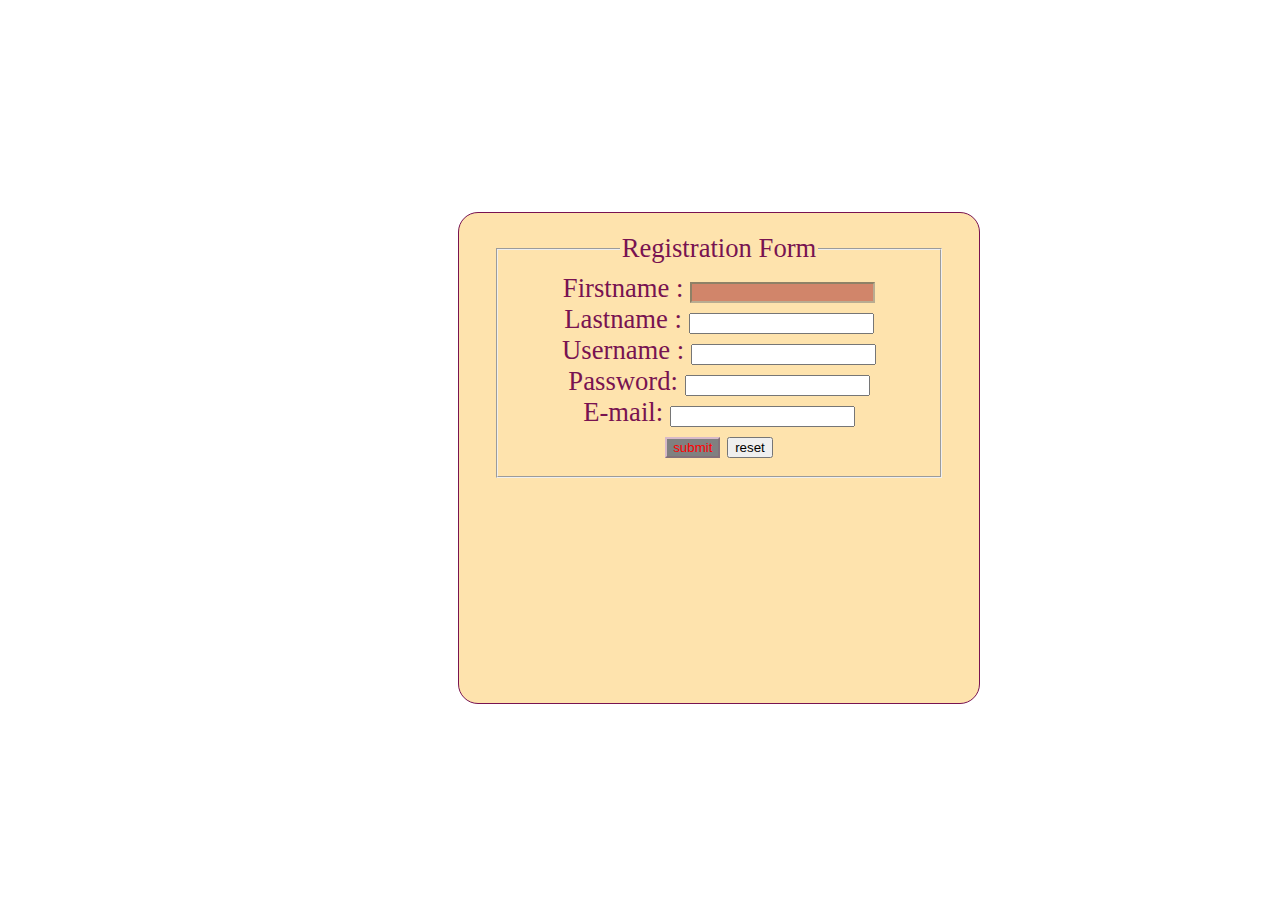
<file: trial2.html>
<html>
<head>
<style>
.contact{ margin-top:150px; margin-bottom:150px; margin-right:150px; margin-left:450px; border:3px solid #a1a1a1; padding:20px 35px; background:#C0C0C0; height:450px; width:450px; border-radius:20px; box-shadow: 7px 7px 6px #; } 
.input1 {color: #781351; background: #fee3ad; border: 1px solid #781351; font-family: "comic sans ms"; font-size: 20pt;}
 .submit1 {color: red; background: grey; border: 2px outset #d7b9c9;}
 .inputt{background-color:brown; opacity:0.5;}
 </style>
<title>Registration Form</title>

</head>
<body>
<br>
<br>
<br>

<form class="contact input1" align="center" action="register1.php" method="post">
<fieldset>
<legend>Registration Form</legend>	

Firstname : <input class="inputt" background-color="cyan" type="text" name="firstname" />
<br>	
Lastname : <input type="text" name="lastname" />

<br>
Username : <input type="text" name="username" />
<br>
Password: <input type="password" name="password" />
<br>

E-mail: <input type='email' name="email"/>
<br>
<input class="submit1" type ='submit' value='submit' name='submit' />
<input class="button" type='reset' value='reset'/>
</fieldset>
</form>
</body>
</html>
</file>
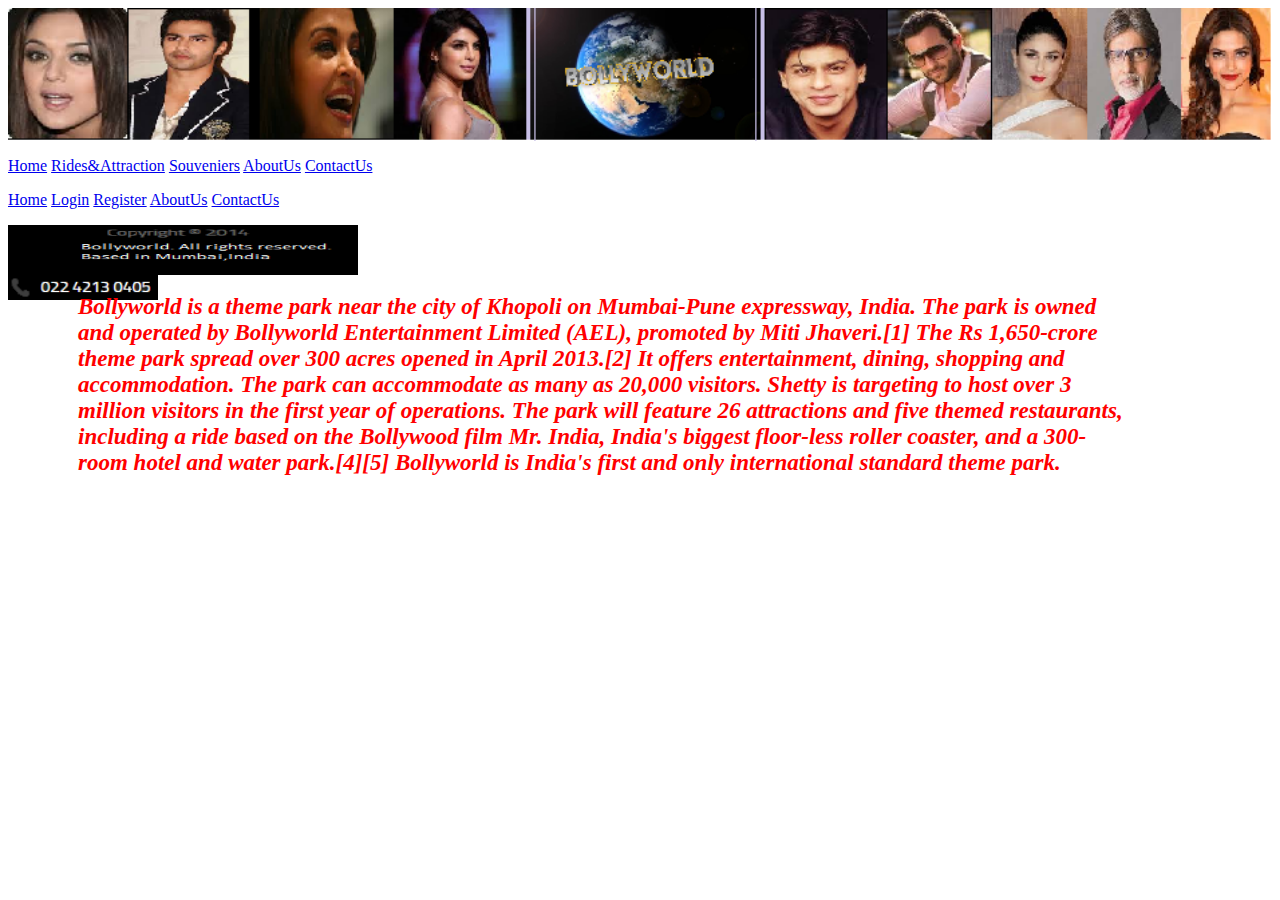
<file: aboutus/aboutus.html>
<html>
<head>
<title>bollyworld</title>

<link rel="stylesheet" type="type/css" href="../cssstyle/style.css">
<style>
#aboutus
{
	width: 1050;
	height: 400;
	margin-left: 70;
	margin-top: 80;
	position: absolute;

}
#content
{
	background-image: url(abtus.gif);
	opacity:1;
}
	
</style>
</head>
<body>

<img src="../home/Untitled.png" alt="Logo" height="15%" width="100%">
<div id="header">
	
	<p class="font">
	<a class="header" href="../home/home.html">Home</a> <a class="header" href="../ride/rides.html">Rides&Attraction</a> <a class="header" href="../souveniers/souveniers.html">Souveniers</a> <a class="header" href="../aboutus/aboutus.html"> AboutUs</a> <a class="header" href="../contactus/contactus.html"> ContactUs</a></p>
</div>
<div id="content">
	
	<div id="aboutus">
		<p style="font:Arial; font-size:23px; color:red;" ><i><b>
			Bollyworld is a theme park near the city of Khopoli on Mumbai-Pune expressway, India. The park is owned and operated by Bollyworld Entertainment Limited (AEL), promoted by Miti Jhaveri.[1] The Rs 1,650-crore theme park spread over 300 acres opened in April 2013.[2] It offers entertainment, dining, shopping and accommodation.
The park can accommodate as many as 20,000 visitors. Shetty is targeting to host over 3 million visitors in the first year of operations. The park will feature 26 attractions and five themed restaurants, including a ride based on the Bollywood film Mr. India, India's biggest floor-less roller coaster, and a 300-room hotel and water park.[4][5]
Bollyworld is India's first and only international standard theme park.

		</b></i></p>
	</div>
</div>
<div id="footer">
	<p class="font">
	<a class="footer" href="../home/home.html">Home</a> <a class="footer" href="../login/loginpage.html">Login</a> <a class="footer" href="../register/registrationform.html">Register</a> <a class="footer" href="../aboutus/aboutus.html"> AboutUs</a> <a class="footer" href="../contactus/contactus.html"> ContactUs</a></p>
</div>
<div id="rights">
	<div id="copy"><img src="../home/copy.png" alt="Logo" height="50" width="350">
	</div>
	<div id="copy1">
	<img src="../home/no.png" alt="Logo" height="25" width="150">
	</div>
</div>
</body>
</html>
</file>
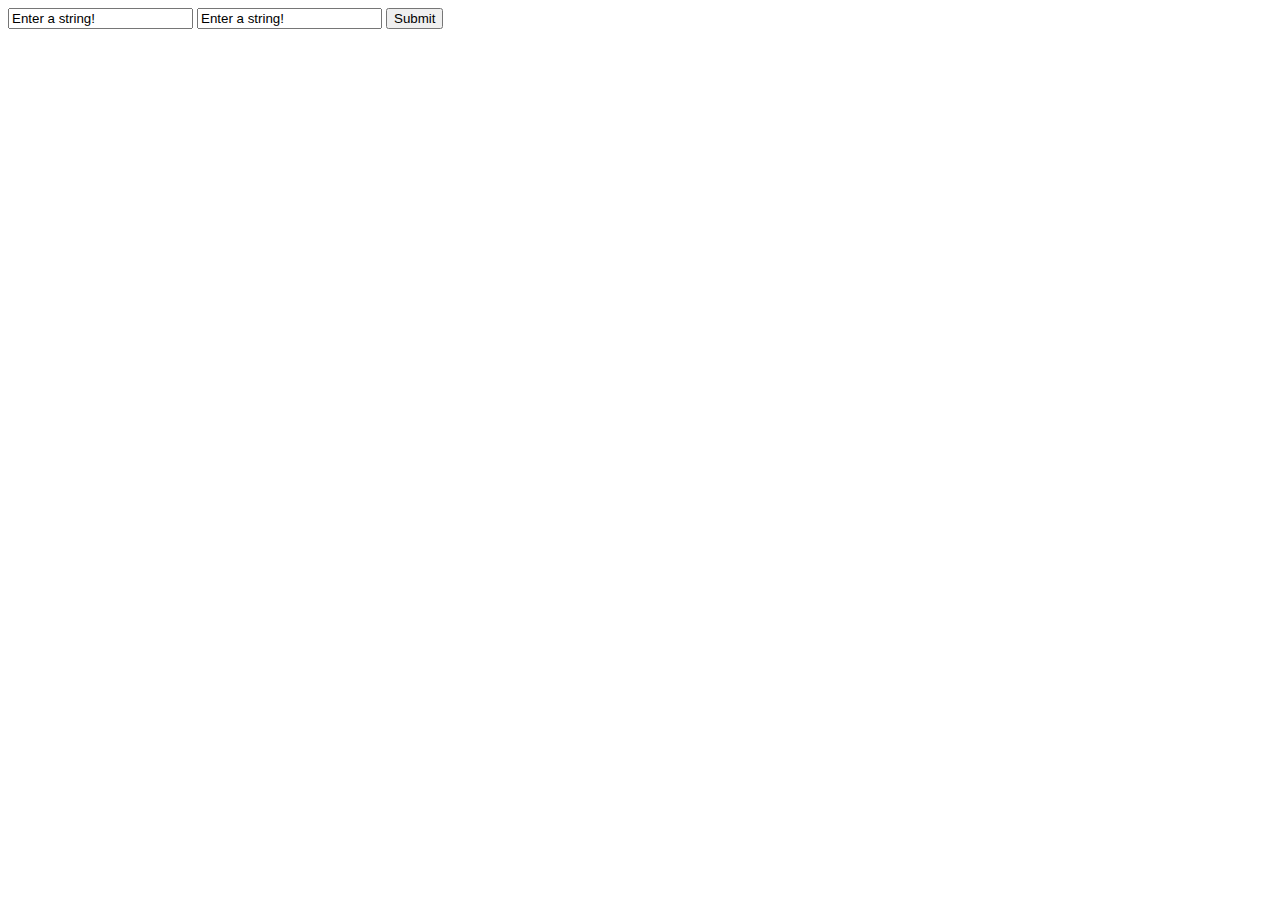
<file: connection/yash.html>
<html> 
<body>
<form action="yash.php" method="post">
   <input name="num1" value="Enter a string!" />
   <input name="num2" value="Enter a string!" />
   
   <input type="submit" value="Submit" />
</form> 
</body> 
</html>
</file>
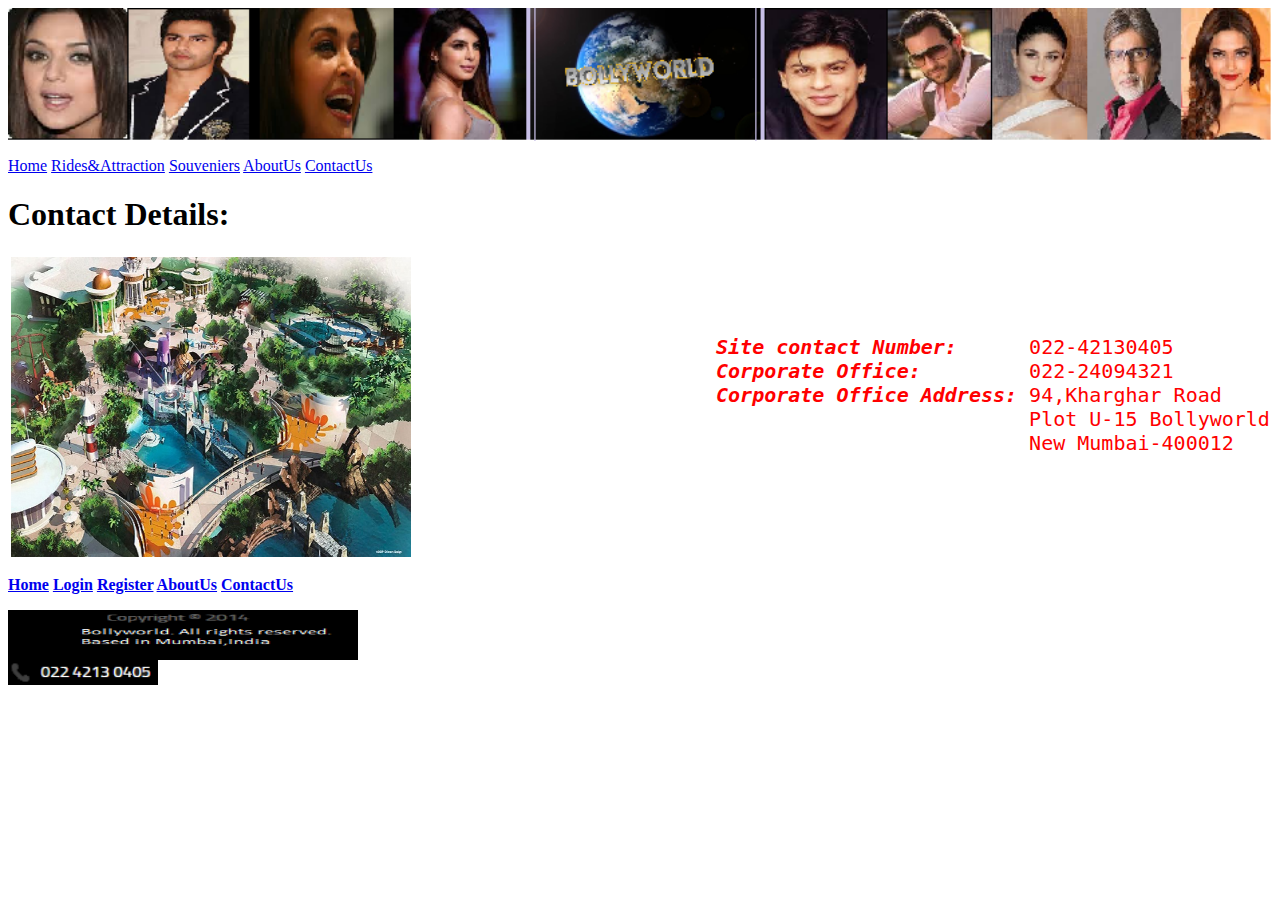
<file: contactus/contactus.html>
<html>
<head background-color="yellow">
<title>bollyworld</title>

<link rel="stylesheet" type="type/css" href="../cssstyle/style.css">

<style>

#contact
{
	margin-left: 500px;
	position: relative;
}
#address
{
	/*width: 300px;
	height: 400px;
	margin-left: 80px;
	position: relative;*/
}
/*#content
{
	background-position: absolute;
	background-color: yellow; 
}

/*#footer
{
	position: absolute;
	margin-top: 200px;	
}
#rights
{
	position: absolute;
	margin-top: 300px;	
}*/
	
</style>
</head>
<body background-color="yellow">

<img src="../home/Untitled.png" alt="Logo" height="15%" width="100%">
<div id="header">
	
	<p class="font">
	<a class="header" href="../home/home.html">Home</a> <a class="header" href="../ride/rides.html">Rides&Attraction</a> <a class="header" href="../souveniers/souveniers.html">Souveniers</a> <a class="header" href="../aboutus/aboutus.html"> AboutUs</a> <a class="header" href="../contactus/contactus.html"> ContactUs</a></p>
<div id="content">
	
	<h1><b>Contact Details:<b></h1>
	
	<table>
		<tr><td><img src="../ride/image1.jpg" alt="Park Overview" height="300" width="400"/></td>
	
	<td>
	
	<pre style="font:Arial; font-size:20px; color:red;">
			<i><b> Site contact Number:</b></i>      022-42130405
			<i><b> Corporate Office:</b></i>         022-24094321
			 <i><b>Corporate Office Address:</b></i> 94,Kharghar Road
		                                   Plot U-15 Bollyworld
	                                           New Mumbai-400012
		</pre>	</td></tr></table>
	
</div>
<div id="footer">
	<p class="font">
	<a class="footer" href="../home/home.html">Home</a> <a class="footer" href="../login/loginpage.html">Login</a> <a class="footer" href="../register/registrationform.html">Register</a> <a class="footer" href="../aboutus/aboutus.html"> AboutUs</a> <a class="footer" href="../contactus/contactus.html"> ContactUs</a></p>
</div>
<div id="rights">
	<div id="copy"><img src="../home/copy.png" alt="Logo" height="50" width="350">
	</div>
	<div id="copy1">
	<img src="../home/no.png" alt="Logo" height="25" width="150">
	</div>
</div>

</body>

</html>
</file>
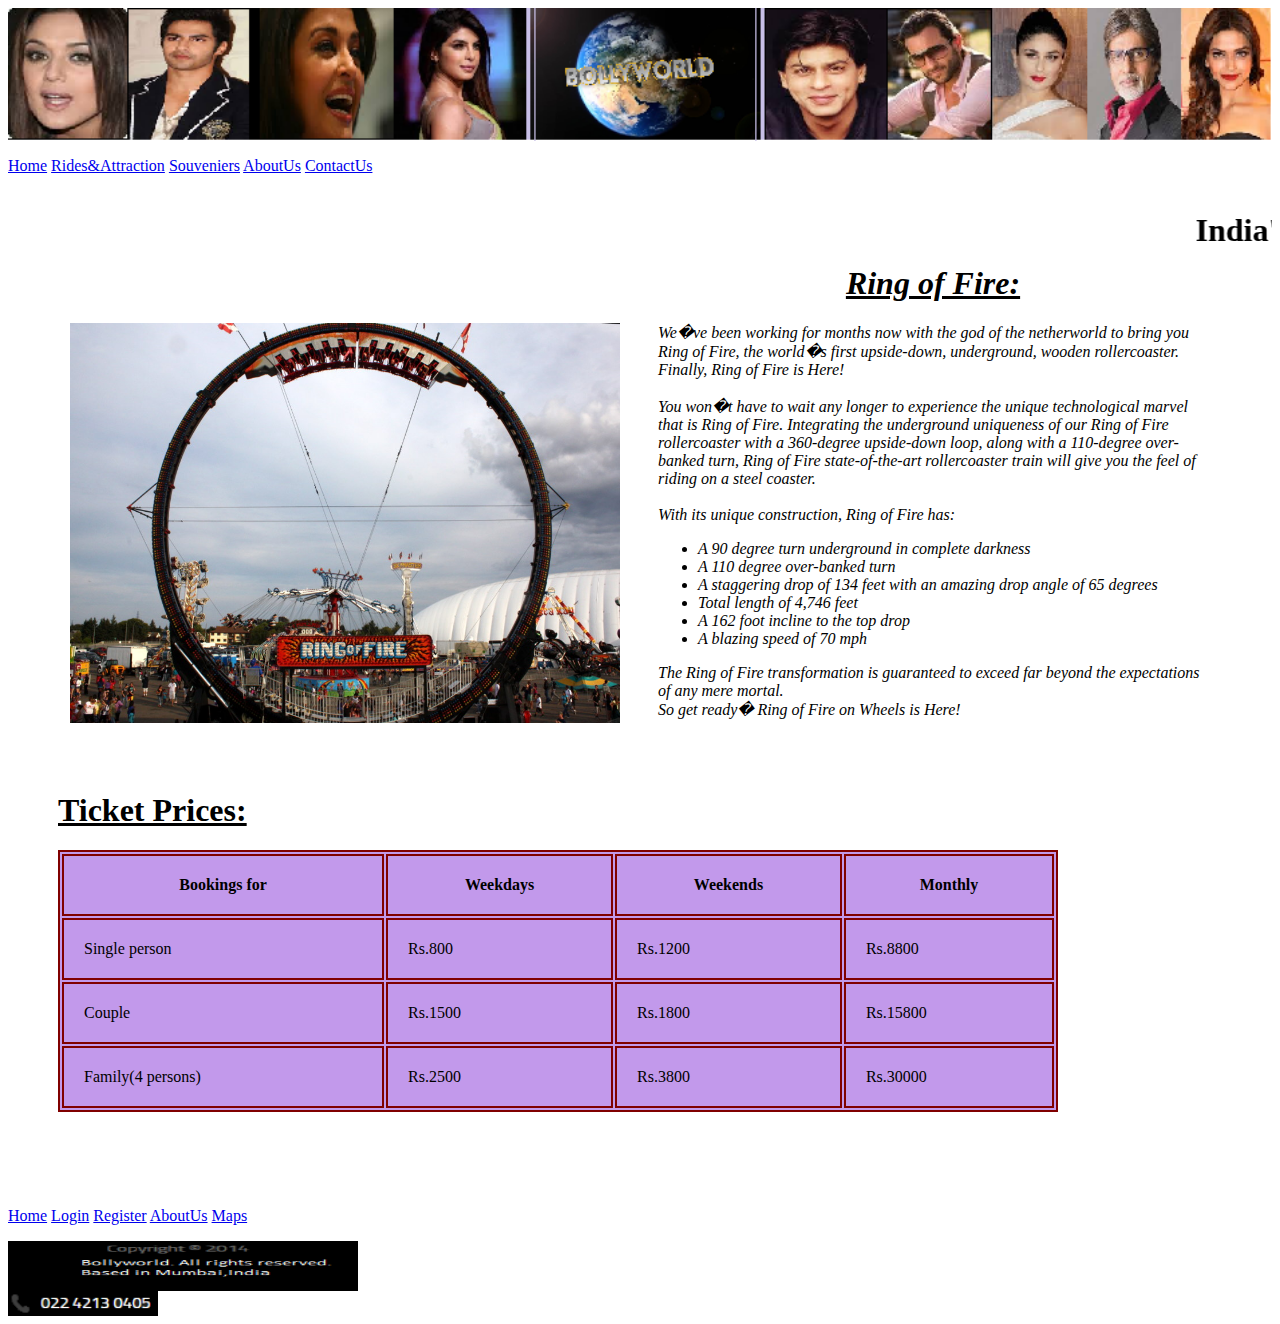
<file: home/home.html>
<html>
<head>
<title>Home Page</title>

<link rel="stylesheet" type="type/css" href="../cssstyle/style.css">
<style>
#sov1
	{
		position: absolute;		
		padding-left: 2px;
		padding-top: 2px;
		padding-right: 2px;
		padding-bottom: 2px;
		margin-top: 90px;	
	}
#des1
{
	position: absolute;
	height: 200px;
	width: 550px;
	margin-left: 650px;
	margin-top: 53px;	
	}
table, th, td {
    border: 2px solid #800000;	
}
#table1
{
	position: absolute;
	width: 550px;
	margin-left: 50px;
	margin-top: 500px;	
}
#content
{
	height: 1000px;
}
#footer
{
	position: relative;
	margin-top: 0px;	
}
#rights
{
	position: relative;
	margin-top:0px;	
}

</style>
</head>
<body>

<img src="../home/Untitled.png" alt="Logo" height="15%" width="100%">
<div id="header">
	
	<p class="font">
	<a class="header" href="../home/home.html">Home</a> <a class="header" href="../ride/rides.html">Rides&Attraction</a> <a class="header" href="../souveniers/souveniers.html">Souveniers</a> <a class="header" href="../aboutus/aboutus.html"> AboutUs</a> <a class="header" href="../contactus/contactus.html"> ContactUs</a></p>
</div>
<div id="content">
	<div id="sov1">	
		<img src="home.jpg" alt="s1" height="400" width="550"style="position:absolute; cursor:pointer; margin-left:60px; margin-top:40px;">
	</div>
	<div id="des1">
		<p><i><u><h1 align="center">  Ring of Fire:</h1></u>
			We�ve been working for months now with the god of the netherworld to bring you Ring of Fire, the world�s first upside-down, underground, wooden rollercoaster. Finally, Ring of Fire is Here!
			<br><br>	
			You won�t have to wait any longer to experience the unique technological marvel that is Ring of Fire. Integrating the underground uniqueness of our Ring of Fire rollercoaster with a 360-degree upside-down loop, along with a 110-degree over-banked turn, Ring of Fire state-of-the-art rollercoaster train will give you the feel of riding on a steel coaster.
			<br><br>With its unique construction, Ring of Fire has:
			<br><ul>
			<li>A 90 degree turn underground in complete darkness</li>
			<li>A 110 degree over-banked turn</li>
			<li>A staggering drop of 134 feet with an amazing drop angle of 65 degrees</li>
			<li>Total length of 4,746 feet</li>
			<li>A 162 foot incline to the top drop</li>
			<li>A blazing speed of 70 mph</li>
			</ul>
			The Ring of Fire transformation is guaranteed to exceed far beyond the expectations of any mere mortal.
			<br>So get ready� Ring of Fire on Wheels is Here!
			<br><br> 
		</i></p>
	</div>	
	<marquee scrolldelay="2" scrollamount="10"><h1>India's First Big Rollercoaster is here!</h1> </marquee>
	<div id="table1">
	<h1><u>Ticket Prices:</u></h1>
	<table cellpadding="20" width="1000" align="center" bgcolor="#C299EB">
	  <tr>
	    <th>Bookings for</th>
	    <th>Weekdays</th>
	    <th>Weekends</th>
	    <th>Monthly</th>
	  </tr>
	  <tr>
	    <td>Single person</td>
	    <td>Rs.800</td>
	    <td>Rs.1200</td>
	    <td>Rs.8800</td>
	  </tr>
	  <tr>
	    <td>Couple</td>
	    <td>Rs.1500</td>
	    <td>Rs.1800</td>
	    <td>Rs.15800</td>
	  </tr>
	<tr>
    	<td>Family(4 persons)</td>
    	<td>Rs.2500</td>
    	<td>Rs.3800</td>
    	<td>Rs.30000</td>
 	 </tr>
	</table>

	</div>
</div>
<div id="footer">
	<p class="font">
	<a class="footer" href="../home/home.html">Home</a> <a class="footer" href="../login/loginpage.html">Login</a> <a class="footer" href="../register/registrationform.html">Register</a> <a class="footer" href="../aboutus/aboutus.html"> AboutUs</a> <a class="footer" href="../Map/map.html"> Maps</a></p>
</div>
<div id="rights">
	<div id="copy"><img src="../home/copy.png" alt="Logo" height="50" width="350">
	</div>
	<div id="copy1">
	<img src="../home/no.png" alt="Logo" height="25" width="150">
	</div>
</div>

</body>

</html>
</file>
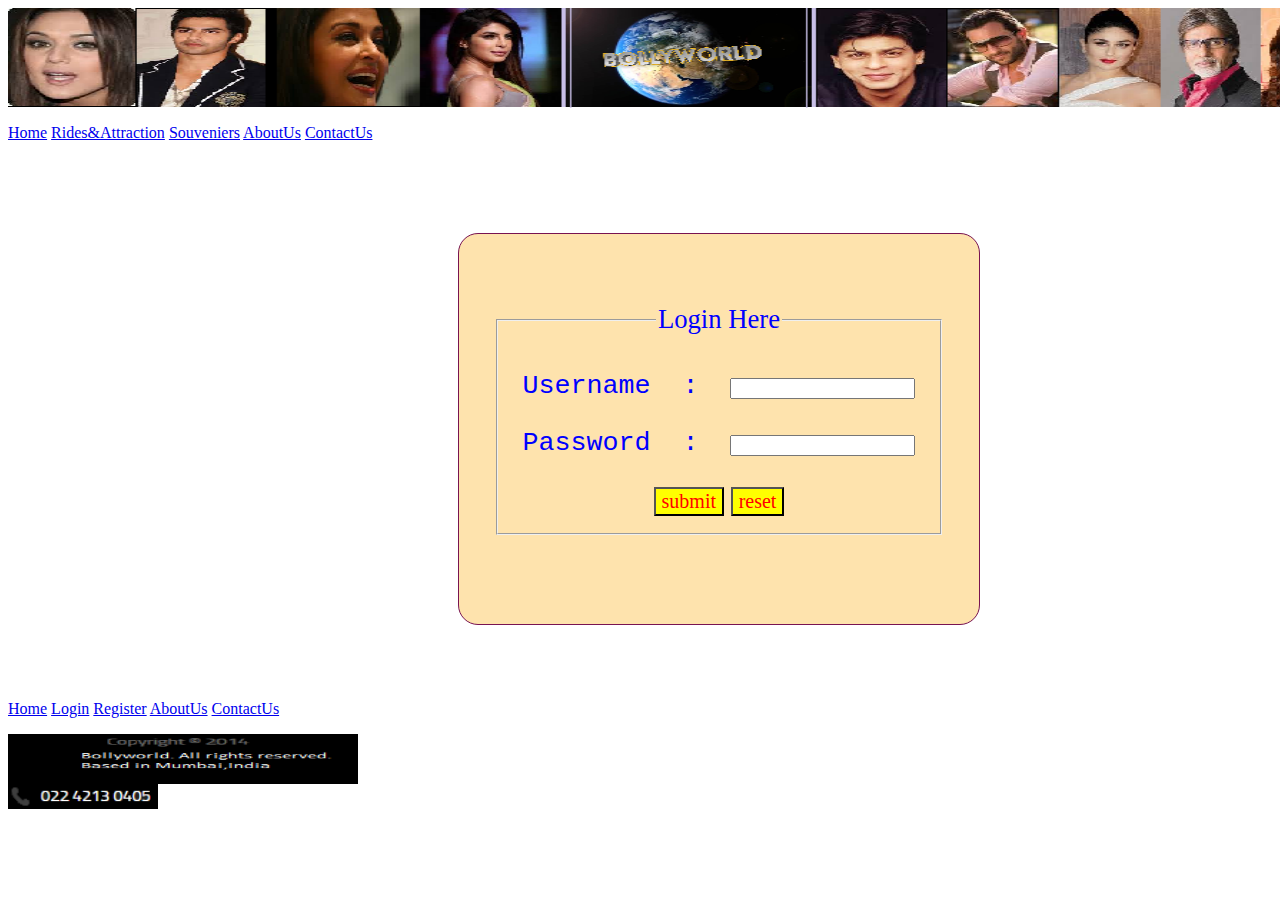
<file: login/loginpage.html>
<html>
<head>
<style>
.contact{ margin-top:0px; margin-bottom:150px; margin-right:150px; margin-left:450px; border:3px solid #a1a1a1; padding:20px 35px; background:#C0C0C0; height:350px; width:450px; border-radius:20px; box-shadow: 7px 7px 6px #; } 
.input1 {color:blue; background: #fee3ad; border: 1px solid #781351; font:20px Algerian,Serif; font-size: 20pt;position:relative; top:75px;  }
 .submit1 {color: red; background: yellow; border: 2px outset: white;font:20px Algerian,Serif;}
 .inputt{ margin-top:50px; background-color:yellow; opacity:0.5	;}
 .alignment{ position:relative; top: 65px;	 padding-top:50px;
 }
 .legendry
 {
 	margin-top: 50px;
 }
 </style>	
<title>Login</title>

<link rel="stylesheet" type="type/css" href="../cssstyle/style.css">

</head>
<body>

<img src="../home/Untitled.png" alt="Logo" height="100" width="1350">
<div id="header">
	
	<p class="font">
	<a class="header" href="../home/home.html">Home</a> <a class="header" href="../ride/rides.html">Rides&Attraction</a> <a class="header" href="../souveniers/souveniers.html">Souveniers</a> <a class="header" href="../aboutus/aboutus.html"> AboutUs</a> <a class="header" href="../contactus/contactus.html"> ContactUs</a></p>
</div>

<div id="content">
	<form class="contact input1" align="center" action="http://localhost/bollyworld/connection/loginsession.php" method="post">
		<fieldset class="legendry">
		<legend>Login Here </legend>	



		<pre>Username  :  <input type="text" name="username" /></pre>
		
		<pre>Password  :  <input type="password" name="password" /></pre>
		

		
		<input class="submit1" type ='submit' value='submit' name='login' />
	 	<input class="submit1" type='reset' value='reset'/>
		</fieldset>
	</form>
</div>
<div id="footer">
	<p class="font">
	<a class="footer" href="../home/home.html">Home</a> <a class="footer" href="../login/loginpage.html">Login</a> <a class="footer" href="../register/registrationform.html">Register</a> <a class="footer" href="../aboutus/aboutus.html"> AboutUs</a> <a class="footer" href="../contactus/contactus.html"> ContactUs</a></p>
</div>
<div id="rights">
	<div id="copy"><img src="../home/copy.png" alt="Logo" height="50" width="350">
	</div>
	<div id="copy1">
	<img src="../home/no.png" alt="Logo" height="25" width="150">
	</div>
</div>
</body>

</html>
</file>
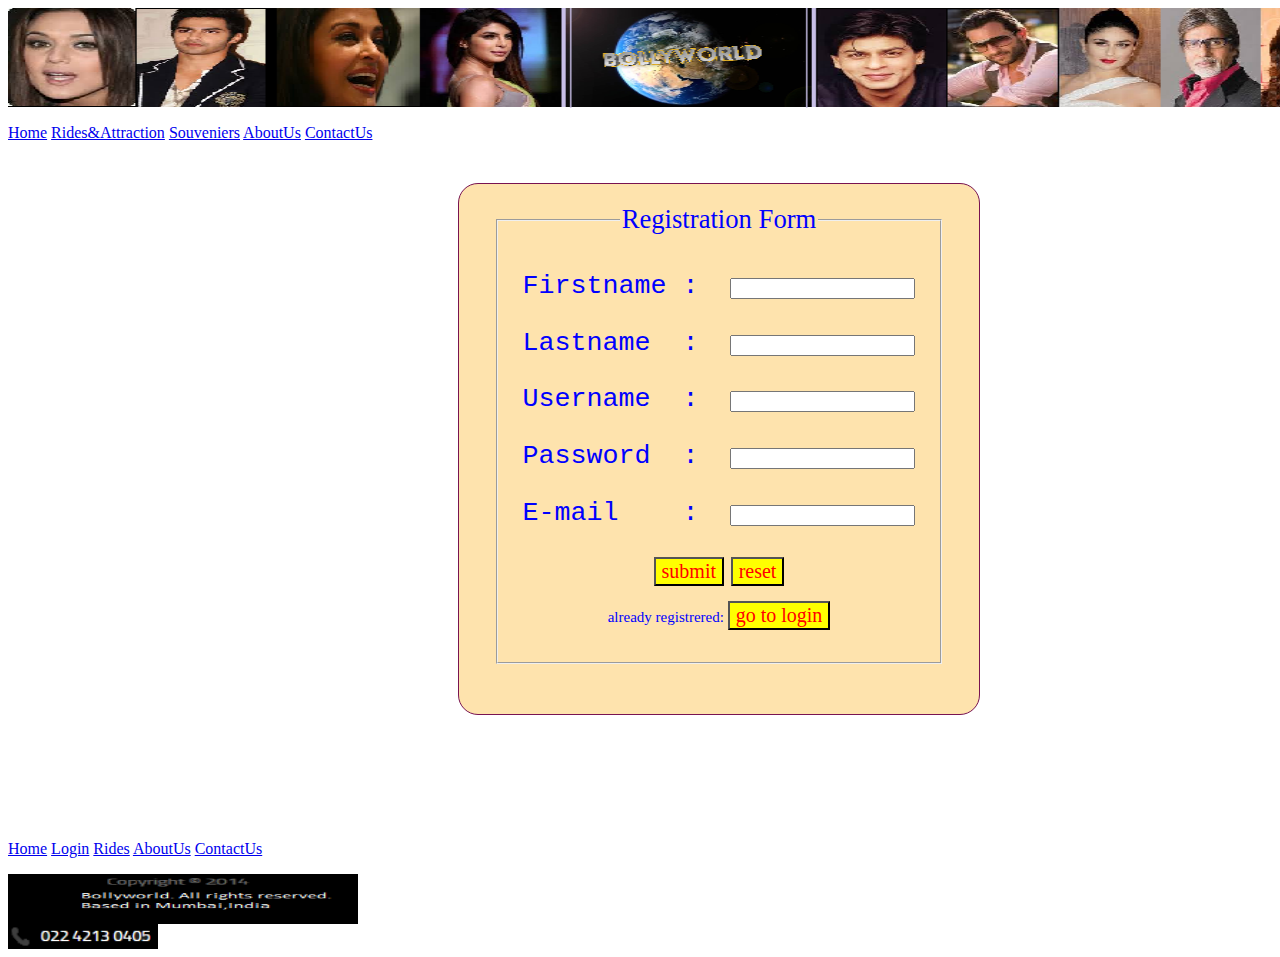
<file: register/registrationform.html>
<html>
<head>
<title>RegistrationForm</title>	
<style>
.contact{ margin-top:0px; margin-bottom:150px; margin-right:150px; margin-left:450px; border:3px solid #a1a1a1; padding:20px 35px; background:#C0C0C0; height:490px; width:450px; border-radius:20px; box-shadow: 7px 7px 6px #; } 
.input1 {color:blue; background: #fee3ad; border: 1px solid #781351; font:20px Algerian,Serif; font-size: 20pt;position:relative; top:25px;  }
 .submit1 {color: red; background: yellow; border: 2px outset: white;font:20px Algerian,Serif;}
 .inputt{ margin-top:50px; background-color:yellow; opacity:0.5	;}
 .alignment{ position:relative; top: 65px;	 padding-top:50px;
 }
 </style>	
<title>bollyworld</title>

<link rel="stylesheet" type="type/css" href="../cssstyle/style.css">
</head>
<body>

<img src="../home/Untitled.png" alt="Logo" height="100" width="1350">
<div id="header">
	
	<p class="font">
	<a class="header" href="../home/home.html">Home</a> <a class="header" href="../ride/rides.html">Rides&Attraction</a> <a class="header" href="../souveniers/souveniers.html">Souveniers</a> <a class="header" href="../aboutus/aboutus.html"> AboutUs</a> <a class="header" href="../contactus/contactus.html"> ContactUs</a></p>
</div>
<div id="content">
	<form class="contact input1" align="center" action="http://localhost/bollyworld/connection/register1.php" method="post">
		<fieldset>
		<legend>Registration Form</legend>	

		<pre>Firstname :  <input type="text" name="firstname" /></pre>
			
		<pre>Lastname  :  <input  type="text" name="lastname" /></pre>

		<pre>Username  :  <input type="text" name="username" /></pre>
		
		<pre>Password  :  <input type="password" name="password" /></pre>
		
		<pre>E-mail    :  <input type='email' name="email"/></pre>
		
		<input class="submit1" type ='submit' value='submit' name='submit' />
		<input class="submit1" type='reset' value='reset'/>	
		<p style="font-size:15px; ">already registrered: <input class="submit1" type='submit' value='go to login' formaction="http://localhost/bollyworld/login/loginpage.html" name='GoTologin'/>
		</fieldset>
	</form>
</div>
<div id="footer">
	<p class="font">
	<a class="footer" href="../home/home.html">Home</a> <a class="footer" href="../login/loginpage.html">Login</a> <a class="footer" href="../ride/rides.html">Rides</a> <a class="footer" href="../aboutus/aboutus.html"> AboutUs</a> <a class="footer" href="../contactus/contactus.html"> ContactUs</a></p>
</div>
<div id="rights">
	<div id="copy"><img src="../home/copy.png" alt="Logo" height="50" width="350">
	</div>
	<div id="copy1">
	<img src="../home/no.png" alt="Logo" height="25" width="150">
	</div>
</div>
</body>

</html>
</file>
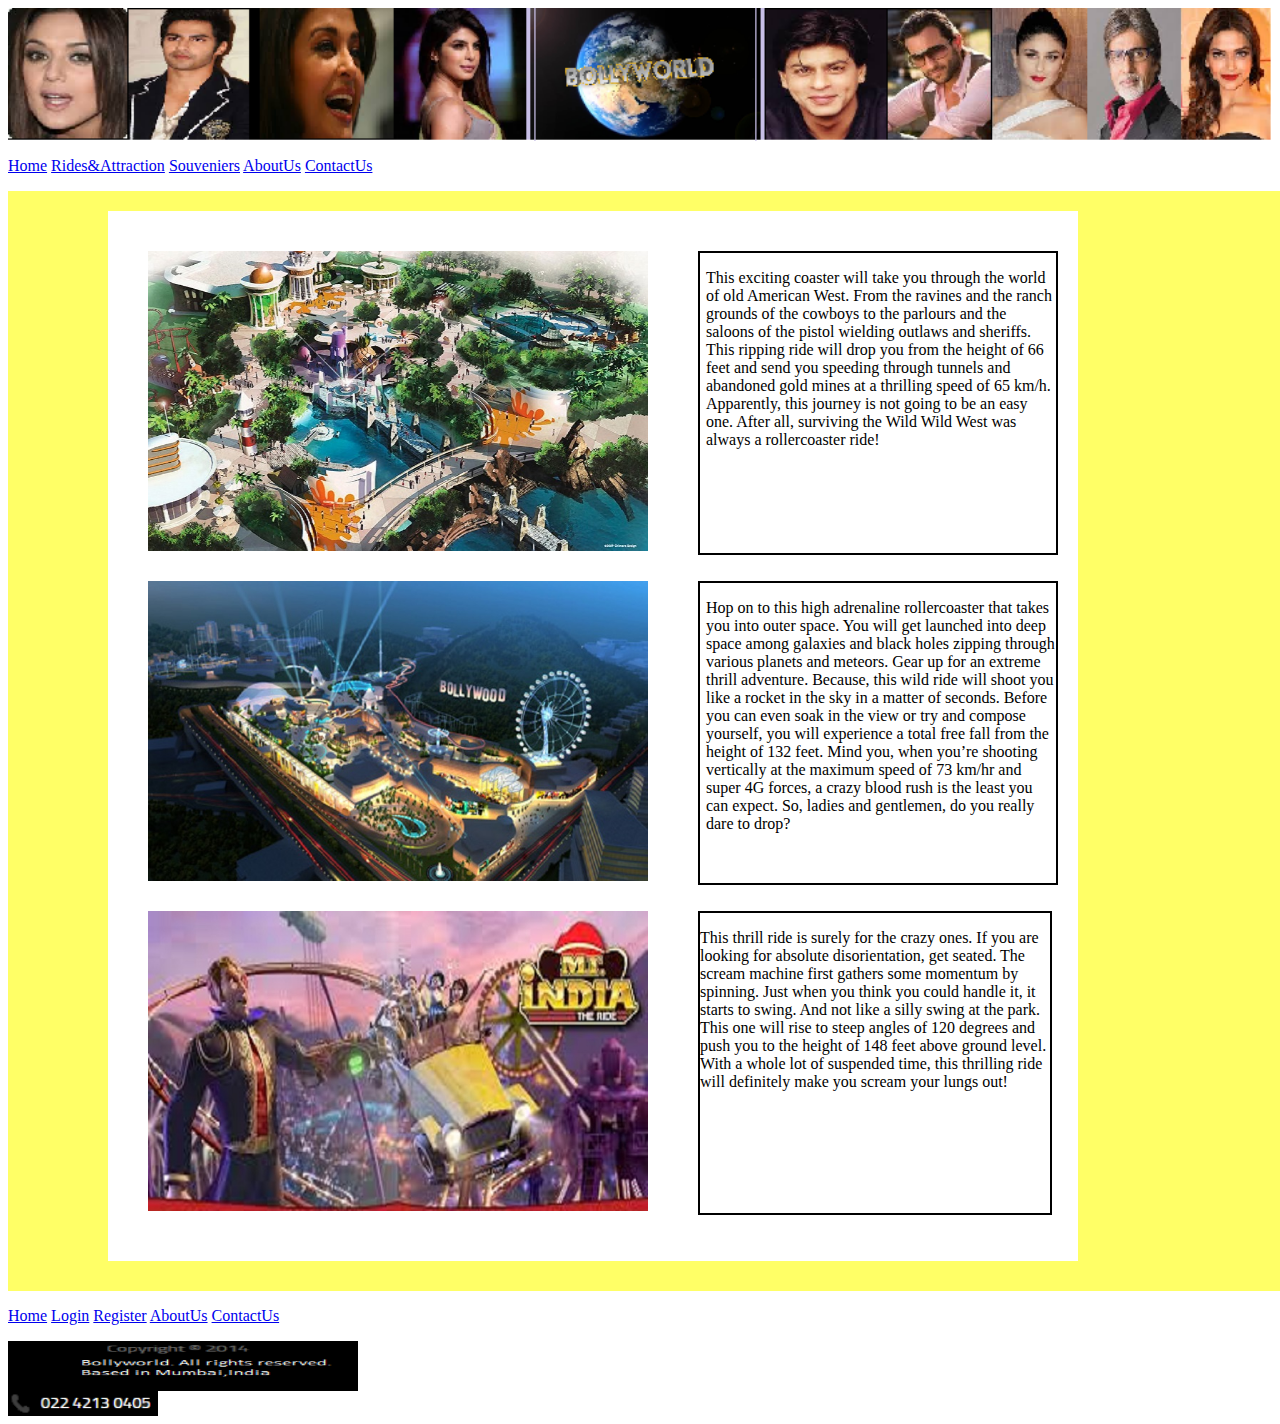
<file: ride/rides.html>
<html>
<head>
<title>Rides&Attraction</title>

<link rel="stylesheet" type="type/css" href="../cssstyle/style.css">
<style>
#ride1
{
	width: 500;
	height:300;
	background-color: white;
	margin-right: 100;
	margin-top: 40;
	margin-bottom: 200;
	margin-left: 40;
	position: absolute;

}
#ride2
{
	width: 500;
	height:300;
	background-color: white;
	margin-right: 100;
	margin-top: 370;
	margin-bottom: 200;
	margin-left: 40;
	position: absolute;

}
#ride3
{
	width: 500;
	height:300;
	background-color: white;
	margin-right: 100;
	margin-top: 700;
	margin-bottom: 200;
	margin-left: 40;
	position: absolute;

}

#wrapper
{
	width:970;
	height:1050;
	position: absolute;
	background-color: white;
	margin-left: 100;
	margin-top: 20;
	margin-right:300;
}
#content
{
		background-color: #FFFF66;
		height: 1100;
		width: 1350;
		
}
#desp1
{
	width: 350;
	height:300;
	background-color: white;
	margin-right: 100;
	margin-top: 40;
	margin-bottom: 200;
	margin-left: 590;
	position: absolute;
	opacity:1.0;
	border: 2px solid black;
	padding-left: 6px;

	
}
#desp2
{
	width: 350;
	height:300;
	background-color: white;
	margin-right: 100;
	margin-top: 370;
	margin-bottom: 200;
	margin-left: 590;
	position: absolute;
	opacity:1.0;
	border: 2px solid black;
	padding-left: 6px;
	
}
#desp3
{
	width: 350;
	height:300;
	background-color: white;
	margin-right: 100;
	margin-top: 700;
	margin-bottom: 200;
	margin-left: 590;
	position: absolute;
	opacity:1.0;
	border: 2px solid black;
	

}
</style>
</head>
<body>

<img src="../home/Untitled.png" alt="Logo" height="15%" width="100%">
<div id="header">
	
	<p class="font">
	<a class="header" href="../home/home.html">Home</a> <a class="header" href="../ride/rides.html">Rides&Attraction</a> <a class="header" href="../souveniers/souveniers.html">Souveniers</a> <a class="header" href="../aboutus/aboutus.html"> AboutUs</a> <a class="header" href="../contactus/contactus.html"> ContactUs</a></p>
</div>
<div id="content">
	<div id="wrapper">
		<div id= "ride1">

			<img width="500" height="300" src="image1.jpg"/>

		</div>
		<div id="desp1">
		<p font face="Arial" size="10" color="black">This exciting coaster will take you through the world of old American West. From the ravines and the ranch grounds of the cowboys to the parlours and the saloons of the pistol wielding outlaws and sheriffs. This ripping ride will drop you from the height of 66 feet and send you speeding through tunnels and abandoned gold mines at a thrilling speed of 65 km/h. Apparently, this journey is not going to be an easy one. After all, surviving the Wild Wild West was always a rollercoaster ride!</p>
		</div>
		<div id="ride2">
			<img width="500" height="300" src="image2.jpg"/>
		</div>
		<div id="desp2">
		<p font face="Arial" size="10" color="black">Hop on to this high adrenaline rollercoaster that takes you into outer space. You will get launched into deep space among galaxies and black holes zipping through various planets and meteors. Gear up for an extreme thrill adventure. Because, this wild ride will shoot you like a rocket in the sky in a matter of seconds. Before you can even soak in the view or try and compose yourself, you will experience a total free fall from the height of 132 feet. Mind you, when you’re shooting vertically at the maximum speed of 73 km/hr and super 4G forces, a crazy blood rush is the least you can expect. So, ladies and gentlemen, do you really dare to drop?</p>
		</div>
		<div id="ride3">
			<img width="500" height="300" src="image3.jpg"/>
		</div>
		<div id="desp3">
		<p font face="Arial" size="10" color="black">This thrill ride is surely for the crazy ones. If you are looking for absolute disorientation, get seated. The scream machine first gathers some momentum by spinning. Just when you think you could handle it, it starts to swing. And not like a silly swing at the park.

This one will rise to steep angles of 120 degrees and push you to the height of 148 feet above ground level. 
With a whole lot of suspended time, this thrilling ride will definitely make you scream your lungs out!</p>

		</div>
			


	</div>
</div>





<div id="footer">
	<p class="font">
	<a class="footer" href="../home/home.html">Home</a> <a class="footer" href="../login/loginpage.html">Login</a> <a class="footer" href="../register/registrationform.html">Register</a> <a class="footer" href="../aboutus/aboutus.html"> AboutUs</a> <a class="footer" href="../contactus/contactus.html"> ContactUs</a></p>
</div>
<div id="rights">
	<div id="copy"><img src="../home/copy.png" alt="Logo" height="50" width="350">
	</div>
	<div id="copy1">
	<img src="../home/no.png" alt="Logo" height="25" width="150">
	</div>
</div>

</body>

</html>
</file>
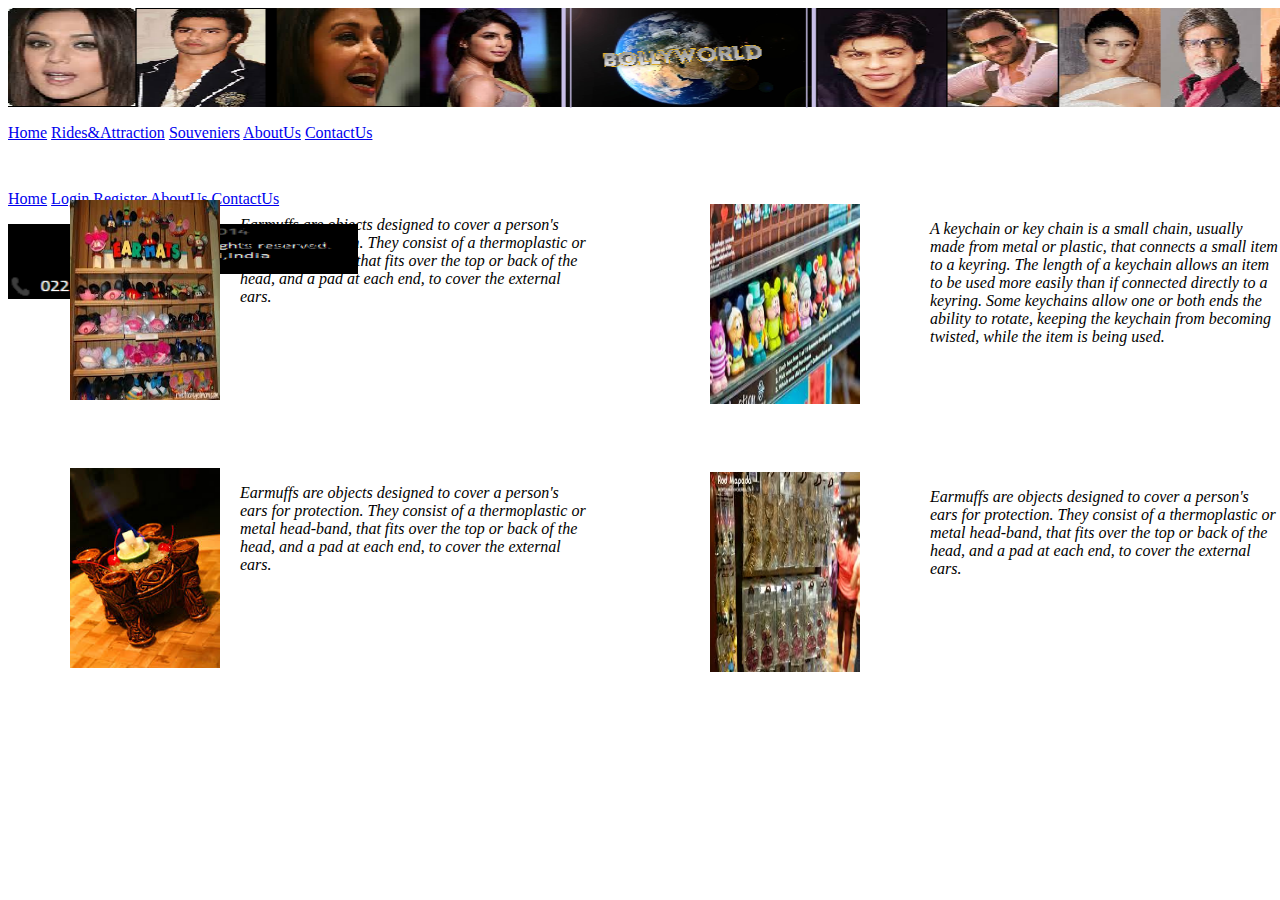
<file: souveniers/souveniers.html>
<html>
<head>
<title>Souveniers</title>

<link rel="stylesheet" type="type/css" href="../cssstyle/style.css">
<style>
#sov1
	{
		
		padding-left: 2px;
		padding-top: 2px;
		padding-right: 2px;
		padding-bottom: 2px;
	}
#des1
{
	position: absolute;
	height: 200px;
	width: 350px;
	margin-left: 230px;
	margin-top: 40px;	
	}
#des2
{
	position: absolute;
	height: 200px;
	width: 350px;
	margin-left: 920px;
	margin-top: 40px;	
	}
#des3
{
	position: absolute;
	height: 200px;
	width: 350px;
	margin-left: 230px;
	margin-top: 300px;	
	}
#des4
{
	position: absolute;
	height: 200px;
	width: 350px;
	margin-left: 920px;
	margin-top: 300px;	
	}
#pos {
    background: red;


    transition: width 2s, height 2s, transform 2s;
}

#pos:hover {
    width: 225px;
    height: 300px;
    transform: rotate(360deg);

}
</style>
</head>
<body>

<img src="../home/Untitled.png" alt="Logo" height="100" width="1350">
<div id="header">
	
	<p class="font">
	<a class="header" href="../home/home.html">Home</a> <a class="header" href="../ride/rides.html">Rides&Attraction</a> <a class="header" href="../souveniers/souveniers.html">Souveniers</a> <a class="header" href="../aboutus/aboutus.html"> AboutUs</a> <a class="header" href="../contactus/contactus.html"> ContactUs</a></p>
</div>
<div id="content">
	<div id="sov1">
		<div>	
			<img id="pos" src="s1.jpg" alt="s1" height="200" width="150"style="position:absolute; cursor:pointer; margin-left:60px; margin-top:40px;">
		</div>
		<div id="des1">
			<p><i>Earmuffs are objects designed to cover a person's ears for protection. They consist of a thermoplastic or metal head-band, that fits over the top or back of the head, and a pad at each end, to cover the external ears.
			</i></p>
		</div>	
	</div>

	<div id="sov1">
		<div id="trans">
			<img id="pos" src="s2.jpg" alt="s1" height="200" width="150" style="position:absolute; cursor:pointer; margin-left:700px; margin-top:40px; ">
		</div>	
		<div id="des2">
			<p><i>A keychain or key chain is a small chain, usually made from metal or plastic, that connects a small item to a keyring. The length of a keychain allows an item to be used more easily than if connected directly to a keyring. Some keychains allow one or both ends the ability to rotate, keeping the keychain from becoming twisted, while the item is being used.
			</i></p>
		</div>	
	</div>

	<div id="sov1">
		<div>
			<img id="pos" src="s3.jpg" alt="s1" height="200" width="150" style="position:absolute; cursor:pointer; margin-left:60px; margin-top:300px;">
		</div>
		<div id="des3">
			<p><i>Earmuffs are objects designed to cover a person's ears for protection. They consist of a thermoplastic or metal head-band, that fits over the top or back of the head, and a pad at each end, to cover the external ears.
			</i></p>
		</div>
	</div>

	<div id="sov1">
		<div>
			<img id="pos" src="s4.jpg" alt="s1" height="200" width="150" style="position:absolute; cursor:pointer; margin-left:700px; margin-top:300px;">
		</div>
		<div id="des4">
			<p><i>Earmuffs are objects designed to cover a person's ears for protection. They consist of a thermoplastic or metal head-band, that fits over the top or back of the head, and a pad at each end, to cover the external ears.
			</i></p>
		</div>
	</div>
	
</div>
<div id="footer">
	<p class="font">
	<a class="footer" href="../home/home.html">Home</a> <a class="footer" href="../login/loginpage.html">Login</a> <a class="footer" href="../register/registrationform.html">Register</a> <a class="footer" href="../aboutus/aboutus.html"> AboutUs</a> <a class="footer" href="../contactus/contactus.html"> ContactUs</a></p>
</div>
<div id="rights">
	<div id="copy"><img src="../home/copy.png" alt="Logo" height="50" width="350">
	</div>
	<div id="copy1">
	<img src="../home/no.png" alt="Logo" height="25" width="150">
	</div>
</div>
</body>

</html>
</file>
<file: cssstyle/style.css>
#header
	{
		height: 7%;
		width: 100%; 
		padding-bottom:25;
		padding-left:100;
		<!--padding-right: 1-->;
		padding-top: 1;
		background-image: url(../home/head.jpg);
		background-repeat: no-repeat;
	}
	#content
	{
		background-color: #FFFF66;
		height:600px;
		width: 100%;
		
	}
	#footer
	{
		height: 8%;
		width: 100%;
		position:relative;
		top:0px;
		padding-bottom:1%;
		padding-left:3%;
		padding-top: 0.3%;
		background-image: url(../home/head.jpg);
		background-repeat: no-repeat;
	}
	#rights
	{
		position: relative;
		padding-top:0%;
		background-color:black;
		height: 7%;
		width: 100%;
	}
	#copy
	{
		height:12%;
		width: 25%;
		margin-left:1000;
	}
	#copy1
	{
		height: 12%;
		width: 25%;
		margin-left:100;  
	}
	p.font
	{
		font:20px Algerian,Serif;
		font-size: 26;
		font-weight:bold;
		color: #00ff00;
		word-spacing: 100;
		padding-bottom:0%;
		padding-top: 0%;
	}
	}
		
	a
	{
		text-decoration:none;
		padding-top:0px;
	}
	a.header: link 
	{
		color:red;
	}
	a.header: visited
	{
		color:green;
	}
	a.header:hover
	{
		
		opacity: 0.8;
		color: grey;
		font-weight:bold;
		text-decoration:none;
	}
	a.footer
	{
		position:relative;
		bottom:0%;
	}
	a.footer: link 
	{
		color:red;
	}
	a.footer: visited
	{
		color:green;
	}
	a.footer:hover
	{
		
		opacity: 0.8;
		color: grey;
		font-weight:bold;
		text-decoration:none;
	}

	#footer p
	{
		/*position-top:5px;*/
		margin-top:10px;
		margin-bottom: auto;
		margin-right:auto;
		margin-left:85px;
	}
	#header p
	{
		/*position-top:5px;*/
		margin-top:20px;
		margin-bottom: auto;
		margin-right:auto;
		margin-left:auto;
	}
</file>
